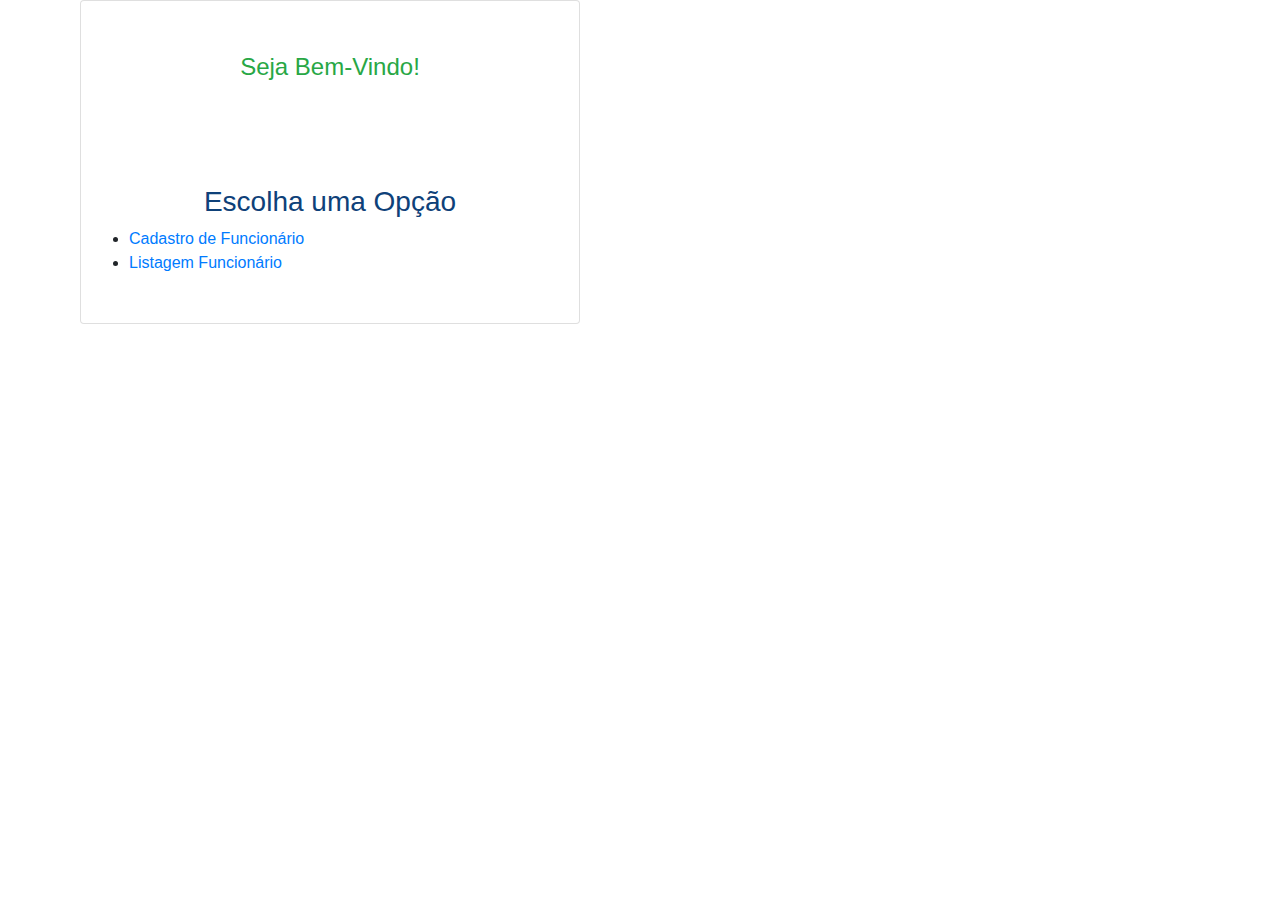
<file: SisApp-main/target/classes/templates/index.html>
<!DOCTYPE html>
<html lang="pt-BR">
<head>
<meta charset="UTF-8">
<meta name="viewport" content="width=device-width, initial-scale=1.0">
<title>Tela Principal</title>
<link rel="stylesheet" href="../templates/css/home.css">
<link rel="stylesheet" href="https://stackpath.bootstrapcdn.com/bootstrap/4.5.2/css/bootstrap.min.css">
</head>
<body>
	<div class=class="container d-flex justify-content-center mt-5">
		<div class="card p-5" style="max-width: 500px;">
			<div class="welcome-message text-success">Seja Bem-Vindo!</div>
			     <h3>Escolha uma Opção</h3>
			      <li><a th:href="@{/funcionario}" class="text-center text-primary">Cadastro de Funcionário</a></li>
			      <li><a th:href="@{/funcionario/listagem}" class="list-unstyled text-center mt-4">Listagem Funcionário</a></li>
		</div>
	</div>

	<script src="https://code.jquery.com/jquery-3.5.1.slim.min.js"></script>
	<script
		src="https://cdn.jsdelivr.net/npm/@popperjs/core@2.9.2/dist/umd/popper.min.js"></script>
	<script
		src="https://stackpath.bootstrapcdn.com/bootstrap/4.5.2/js/bootstrap.min.js"></script>
</body>
</html>
</file>
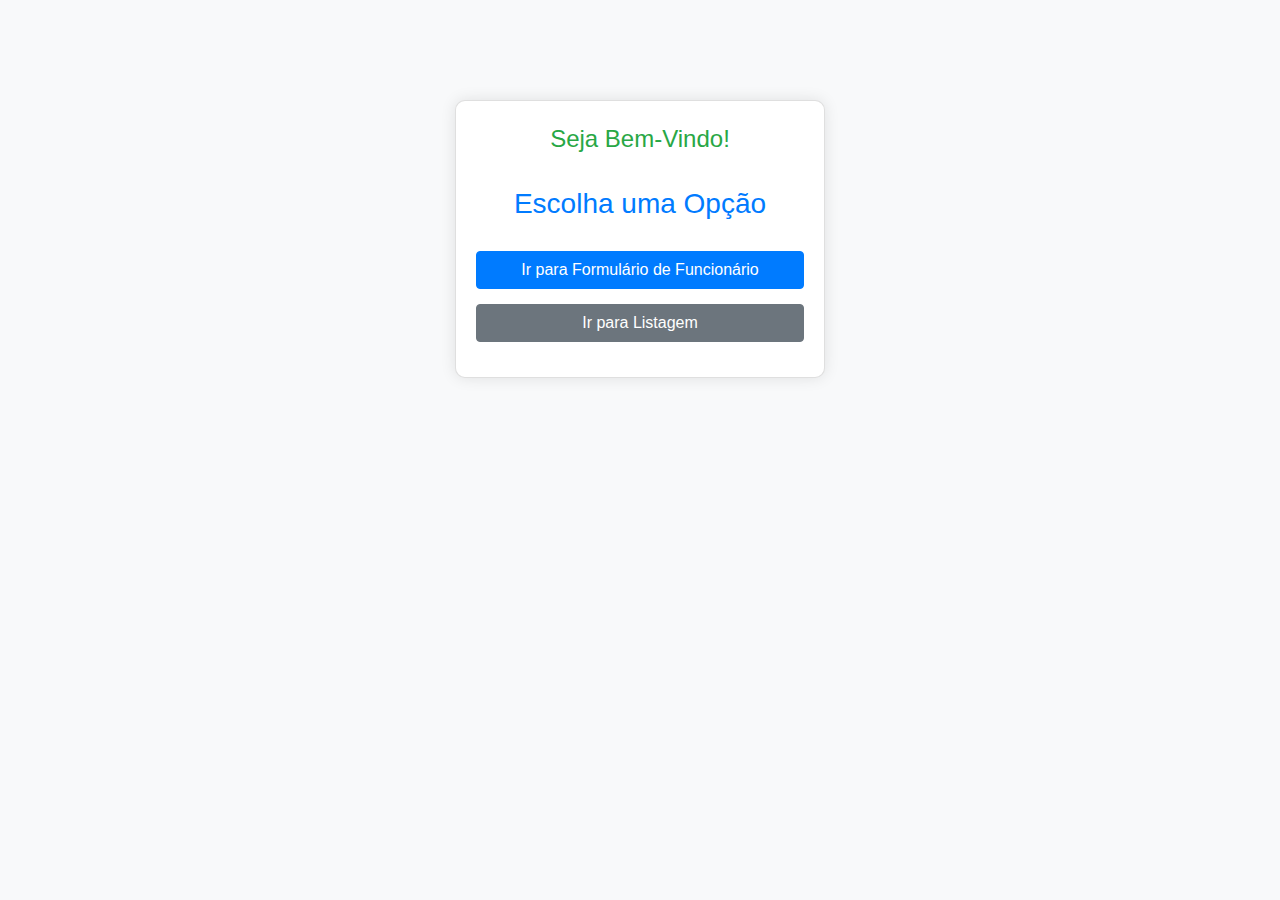
<file: SisApp-main/bin/target/classes/templates/index.html>
<!DOCTYPE html>
<html lang="pt-BR">
<head>
    <meta charset="UTF-8">
    <meta name="viewport" content="width=device-width, initial-scale=1.0">
    <title>Página de Opções</title>
    <link rel="stylesheet" href="https://stackpath.bootstrapcdn.com/bootstrap/4.5.2/css/bootstrap.min.css">
    <style>
        body {
            background-color: #f8f9fa;
        }
        .container {
            margin-top: 100px;
            max-width: 400px;
        }
        .card {
            padding: 20px;
            border-radius: 10px;
            box-shadow: 0 0 15px rgba(0, 0, 0, 0.1);
            background-color: #fff; 
        }
        h3 {
            margin-bottom: 30px;
            text-align: center;
            color: #007bff; 
        }
        .welcome-message {
            text-align: center;
            margin-bottom: 30px;
            font-size: 24px; 
            color: #28a745; 
        }
        .btn {
            width: 100%;
            margin-bottom: 15px;
            transition: background-color 0.3s, transform 0.2s; 
        }
        .btn:hover {
            background-color: #0056b3; 
            transform: scale(1.05); 
        }
        .btn-secondary:hover {
            background-color: #0056b3; 
        }
    </style>
</head>
<body>
    <div class="container">
        <div class="card">
            <div class="welcome-message">
                Seja Bem-Vindo!
            </div>
            <h3>Escolha uma Opção</h3>
            <a th:href="@{/funcionario}" class="btn btn-primary">Ir para Formulário de Funcionário</a>
            <a th:href="@{/funcionario/listagem}" class="btn btn-secondary">Ir para Listagem</a>
        </div>
    </div>

    <script src="https://code.jquery.com/jquery-3.5.1.slim.min.js"></script>
    <script src="https://cdn.jsdelivr.net/npm/@popperjs/core@2.9.2/dist/umd/popper.min.js"></script>
    <script src="https://stackpath.bootstrapcdn.com/bootstrap/4.5.2/js/bootstrap.min.js"></script>
</body>
</html>
</file>
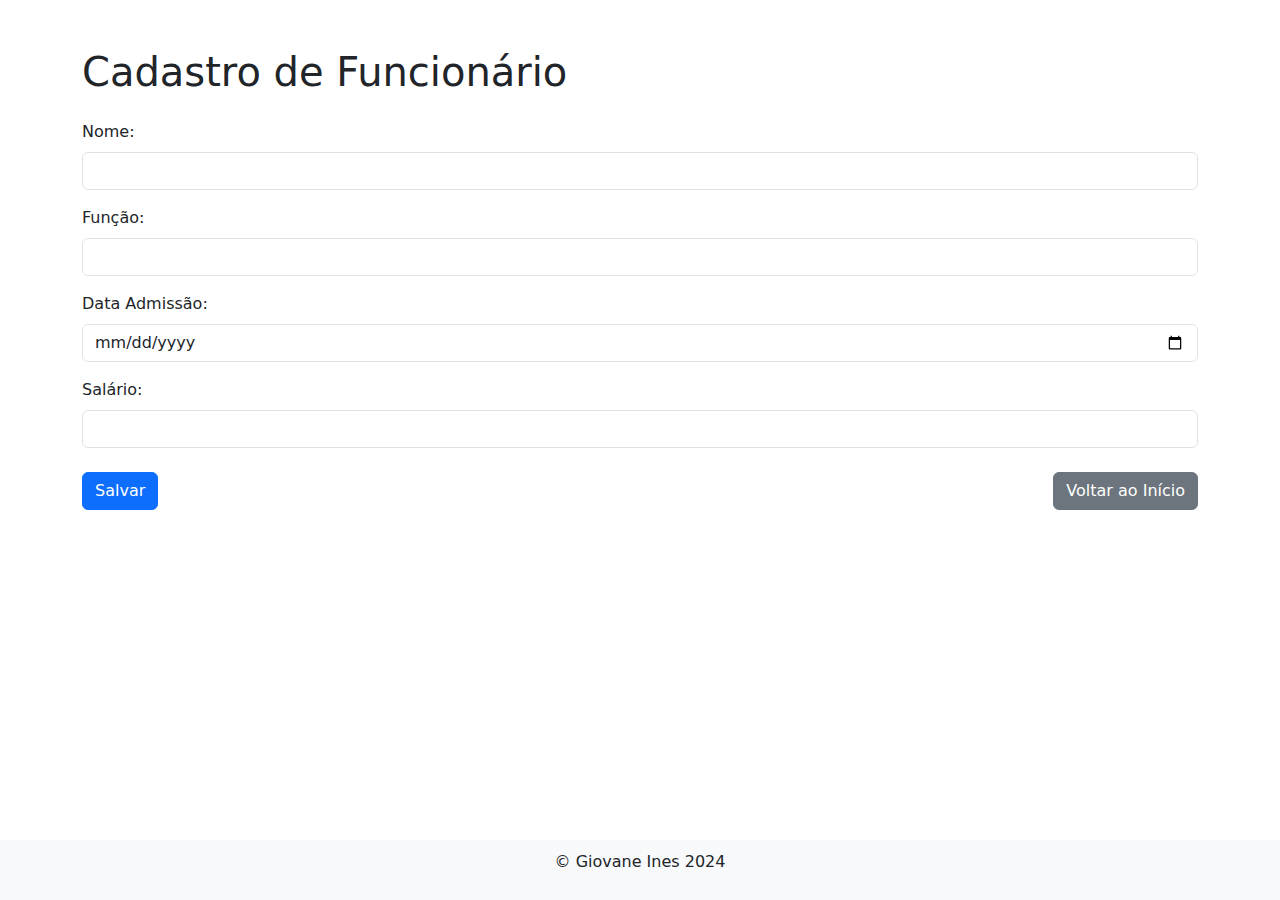
<file: SisApp-main/bin/target/classes/templates/funcionario/formFuncionario.html>
<!DOCTYPE html>
<html lang="en" xmlns:th="http://thymeleaf.org">
<head>
    <meta charset="UTF-8">
    <meta name="viewport" content="width=device-width, initial-scale=1.0"> 
    <title>Cadastro de Funcionário</title>
    <link href="https://cdn.jsdelivr.net/npm/bootstrap@5.3.3/dist/css/bootstrap.min.css" rel="stylesheet">
    <style>
        body {
            display: flex;
            flex-direction: column;
            min-height: 100vh; 
        }
        .container {
            flex: 1; 
        }
        footer {
            background-color: #f8f9fa; 
            text-align: center; 
            padding: 10px 0; 
        }
    </style>
</head>
<body>
<div class="container mt-5">
    <h1 class="mb-4">Cadastro de Funcionário</h1>
    <form th:action="@{/funcionario}" method="post">
        <input type="hidden" th:if="${funcionario.id}" name="id" th:value="${funcionario.id}"/>
        
        <div class="mb-3">
            <label for="nome" class="form-label">Nome:</label>
            <input type="text" id="nome" name="nome" th:value="${funcionario.nome}" class="form-control" required />
        </div>
        
        <div class="mb-3">
            <label for="funcao" class="form-label">Função:</label>
            <input type="text" id="funcao" name="funcao" th:value="${funcionario.funcao}" class="form-control" required />
        </div>
        
        <div class="mb-3">
            <label for="dtadm" class="form-label">Data Admissão:</label>
            <input type="date" id="dtadm" name="dtadm" th:value="${funcionario.dtadm}" class="form-control" required />
        </div>
        
        <div class="mb-3">
            <label for="salario" class="form-label">Salário:</label>
            <input type="number" id="salario" name="salario" th:value="${funcionario.salario}" class="form-control" required />
        </div>
        
        <div class="d-flex justify-content-between mt-4">
            <button type="submit" class="btn btn-primary">Salvar</button>
            <a th:href="@{/}" class="btn btn-secondary">Voltar ao Início</a>
        </div>
    </form>
</div>

<footer>
    <p>&copy; Giovane Ines 2024</p>
</footer>

<script src="https://cdn.jsdelivr.net/npm/bootstrap@5.3.3/dist/js/bootstrap.bundle.min.js"></script> 
</body>
</html>
</file>
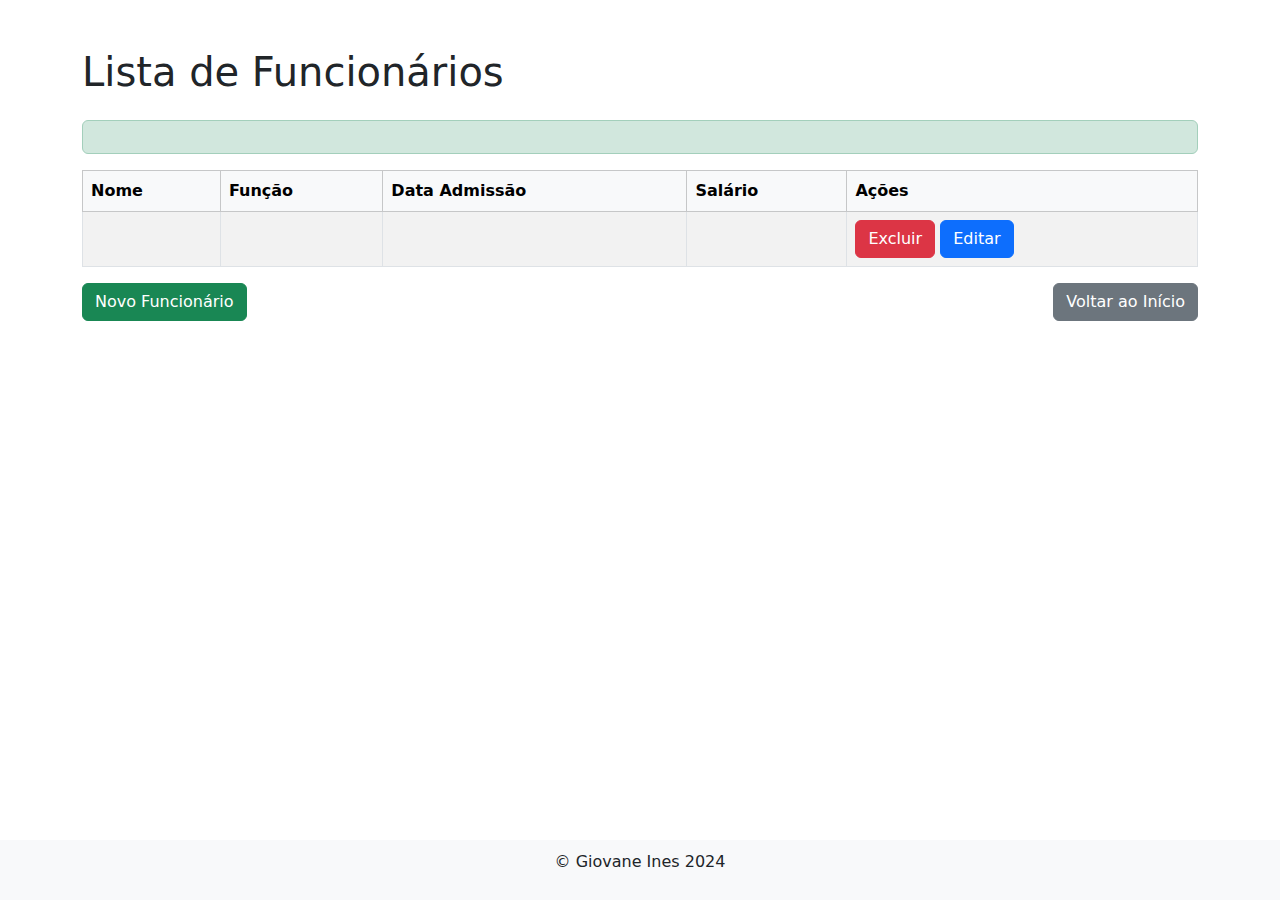
<file: SisApp-main/bin/target/classes/templates/funcionario/listagem.html>
<!DOCTYPE html>
<html lang="en" xmlns:th="http://thymeleaf.org">
<head>
    <meta charset="UTF-8">
    <meta name="viewport" content="width=device-width, initial-scale=1.0"> 
    <title>Lista de Funcionários</title>
    <link href="https://cdn.jsdelivr.net/npm/bootstrap@5.3.3/dist/css/bootstrap.min.css" rel="stylesheet">
    <style>
        body {
            display: flex;
            flex-direction: column;
            min-height: 100vh; 
        }
        .container {
            flex: 1; 
        }
        footer {
            background-color: #f8f9fa; 
            text-align: center; 
            padding: 10px 0; 
        }
    </style>
</head>
<body>
<div class="container mt-5">
    <h1 class="mb-4">Lista de Funcionários</h1>

    <!-- Alerta de mensagem -->
    <div th:if="${mensagem}" class="alert alert-success" role="alert">
        <span th:text="${mensagem}"></span>
    </div>

    <table class="table table-striped table-bordered">
        <thead class="table-light">
            <tr>
                <th>Nome</th>
                <th>Função</th>
                <th>Data Admissão</th>
                <th>Salário</th>
                <th>Ações</th>
            </tr>
        </thead>
        <tbody>
            <tr th:each="funcionario : ${lista}">
                <td th:text="${funcionario.nome}"></td>
                <td th:text="${funcionario.funcao}"></td>
                <td th:text="${funcionario.dtadm}"></td>
                <td th:text="${funcionario.salario}"></td>
                <td>
                    <form th:action="@{/funcionario(id=${funcionario.id})}" method="post" class="d-inline">
                        <input type="hidden" name="_method" value="delete">
                        <input type="submit" value="Excluir" class="btn btn-danger" onclick="return confirm('Tem certeza que deseja excluir este funcionário?');">
                    </form>
                    <a th:href="@{/funcionario/formFuncionario(id=${funcionario.id})}" class="btn btn-primary">Editar</a>
                </td>
            </tr>
        </tbody>
    </table>

    <div class="d-flex justify-content-between mt-3">
        <a href="/funcionario" class="btn btn-success">Novo Funcionário</a>
        <a th:href="@{/}" class="btn btn-secondary">Voltar ao Início</a>
    </div>
</div>

<footer>
    <p>&copy; Giovane Ines 2024</p>
</footer>

<script src="https://cdn.jsdelivr.net/npm/bootstrap@5.3.3/dist/js/bootstrap.bundle.min.js"></script> 
</body>
</html>
</file>
<file: SisApp-main/target/classes/templates/css/home.css>
.container {
	justify-content: center;
	margin-top: 400px;
	max-width: 600px;
}

.card {
	margin-left: 80px;
	margin-right: 50px;
	padding: 50px;
	display: flex-wrap;
	border-radius: 5px;
	box-shadow: rgba(48, 3, 90, 0.1);
	background-color: #bdbddb;
}

h3 {
	margin-bottom: 30px;
	text-align: center;
	color: #0e4179;
}

.welcome-message {
	text-align: center;
	margin-bottom: 100px;
	font-size: 24px;
	color: #275231;
}

.btn-primary{
	list-style-type: none;
	border: solid 30px blue;
    border-radius: 20px;
    color: blue;
    background-color: rgb(6, 77, 33);
    transition: background-color 0.5s ease, color 0.5s ease, transform 0.5s ease;

}

li a{
	list-style-type: none;
}
</file>
